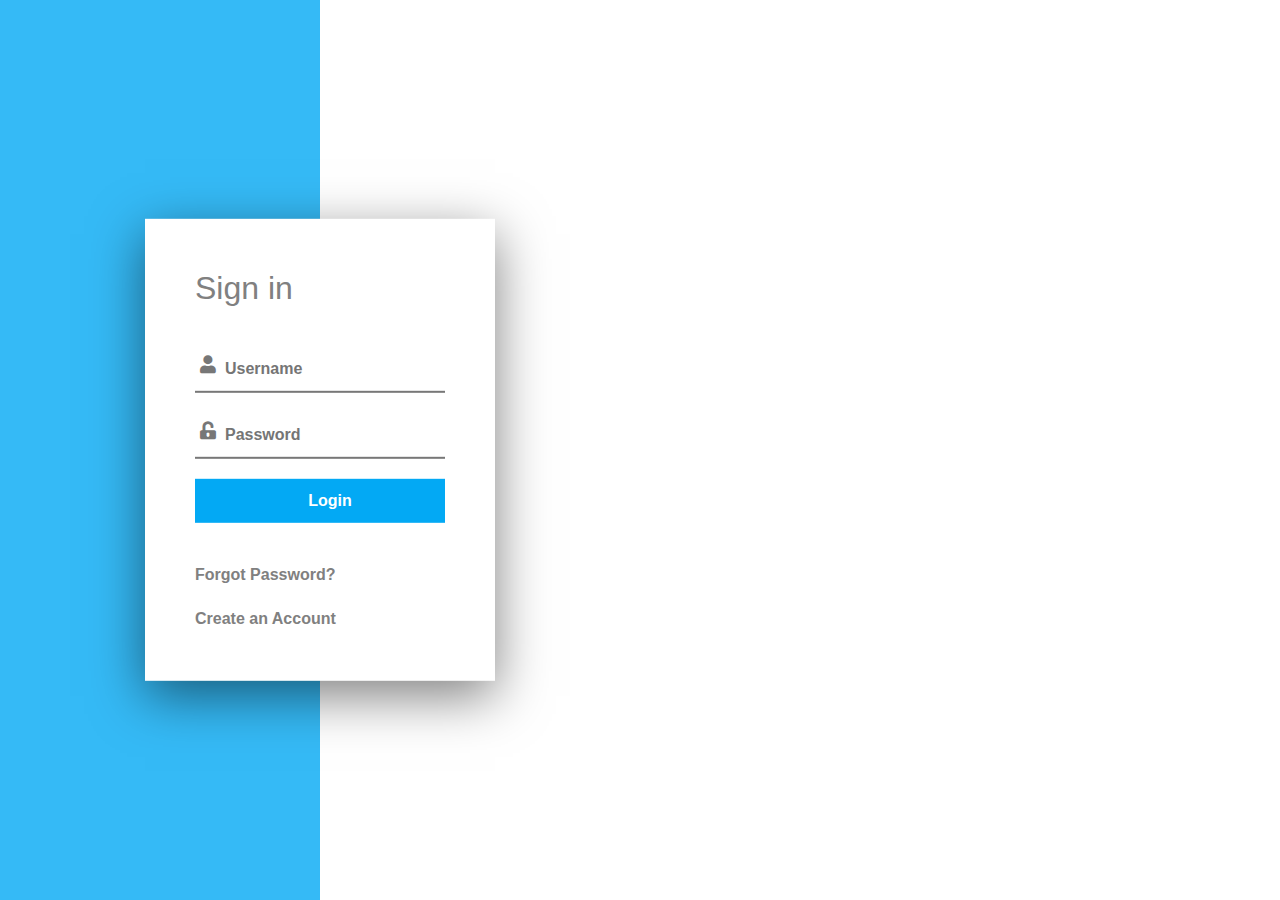
<file: sign-in.html>
<!DOCTYPE html>
<html lang="en">
<head>
<meta charset="UTF-8">
<meta name="viewport" content="width=device-width, initial-scale=1.0">
<meta http-equiv="X-UA-Compatible" content="ie=edge">
<meta name="Description" content="Enter your description here"/>
<link rel="stylesheet" href="https://cdnjs.cloudflare.com/ajax/libs/twitter-bootstrap/5.1.0/css/bootstrap.min.css">
<link rel="stylesheet" href="https://cdnjs.cloudflare.com/ajax/libs/font-awesome/5.15.4/css/all.min.css">
<link rel="stylesheet" href="style.css">
<title>Sign in</title>
</head>
<body>
<!-- Form -->
<div class="form">
    <form action="/action_page.php" class="was-validated">
        <h2>Sign in</h2>
        <div class="input-box">
            <i class="fa fa-user"></i>
            <input type="email" name="email" placeholder="Username" required>
            <div class="valid-feedback">Valid</div>
            <div class="invaild-feedback"></div>
        </div>
        <div class="input-box">
            <i class="fa fa-unlock-alt"></i>
            <input type="password" name="password" placeholder="Password" pattern="(?=.*\d)(?=.[a-z])
            (?=.[A-Z]).{8,}" title="Must contain at least one number and one uppercase and one lowercase letter, 
            and at least 8 or more characters" required>
            <div class="valid-feedback">Valid</div>
            <div class="invaild-feedback"></div>
        </div>
        <div class="input-box">
            <input type="submit" name="sign-in" value="Login">
        </div>
        <a href="#">Forgot Password?</a>
        <a href="#">Create an Account</a>
    </form>
</div>

<script src="https://cdnjs.cloudflare.com/ajax/libs/popper.js/2.9.2/umd/popper.min.js"></script>
<script src="https://cdnjs.cloudflare.com/ajax/libs/twitter-bootstrap/5.1.0/js/bootstrap.min.js"></script>
</body>
</html>
</file>
<file: style.css>
body {
    margin: 0;
    padding: 0;
    font-family: Arial, Helvetica, sans-serif;
    background: 
    url(https://images.unsplash.com/photo-1544367567-0f2fcb009e0b?ixlib=rb-4.0.3&ixid=M3wxMjA3fDB8MHxwaG90by1wYWdlfHx8fGVufDB8fHx8fA%3D%3D&auto=format&fit=crop&w=1520&q=80);
    background-size: auto;
    background-repeat: no-repeat;
}

body::before {
    content: "";
    position: absolute;
    top: 0;
    left: 0;
    width: 25%;
    height: 100%;
    background-color: #03a9f4;
    opacity: 0.8;
}

.form {
    position: absolute;
    top: 50%;
    left: 25%;
    transform: translate(-50%, -50%);
    width: 350px;
    min-height: 400px;
    background-color: white;
    box-shadow: 0 15px 50px rgba(0,0,0,0.5);
    padding: 50px;
    box-sizing: border-box;
}

.form h2 {
    color: grey;
    margin: 0 0 40px;
    padding: 0;
}

.form .input-box {
    position: relative;
    margin: 20px 0;
}

.form .input-box input {
    width: 100%;
    font-size: 16px;
    border: none;
    border-bottom: 2px solid #777;
    outline: none;
    padding: 10px;
    padding-left: 30px;
    box-sizing: border-box;
    font-weight: bold;
    color: grey;
}

.form .input-box .fa {
    position: absolute;
    top: 8px;
    left: 5px;
    font-size: 18px;
    color: #777;
}

.form .input-box input:focus,
.form .input-box input:valid {
    border-bottom-color: #03a9f4;
}

.form .input-box input[type="submit"] {
    border: none;
    cursor: pointer;
    background-color: #03a9f4;
    color: white;
    font-weight: bold;
    transition: 0.5s;
}

.form .input-box input[type="submit"]:hover {
    background-color: purple;
}

.form a {
    text-decoration: none;
    color: grey;
    margin-top: 20px;
    font-weight: bold;
    display: inline-block;
    transition: 0.5s;
}

.form a:hover {
    color: purple;
}

.background {
    z-index: -1;
    width: 100%;
    position: fixed;
    margin: -100px;
}

nav {
    display: flex;
    flex-direction: row;
    justify-content: space-between;
    width: 100%;
    background-color: blue;
    position: fixed;
    top: 0px;
    height: 60px;
}

.nav-container {
    display: flex;
    flex-direction: row;
    justify-content: space-between;
    width: 100%;
}

.navbar-brand {
    display: flex;
    flex-direction: column;
    justify-content: center;
    margin-left: 5%;
}

.navbar-list {
    display: flex;
    flex-direction: column;
    justify-content: center;
    width: 60%;
    height: 100%;
}

.nav-item {
    margin: 10px;
    width: 100%;
    height: 100%;
}

ul {
    list-style-type: none;
    display: flex;
    flex-direction: row;
    justify-content: space-around;
    margin: 0px;
}

a {
    text-decoration: none;
    color: white;
}

.yoga-class {
    /* height: 19em; */
    position: absolute;
    top: 50%;
    justify-content: center;
    align-items: center;
    color: black;
    display: flex;
    font-size: 3em;
    text-shadow: -1px 1px 2px rgb(0,0,0),
                  1px 1px 0 #000,
                  1px -1px 0 #000,
                  -1px -1px 0 #000;
}
</file>
